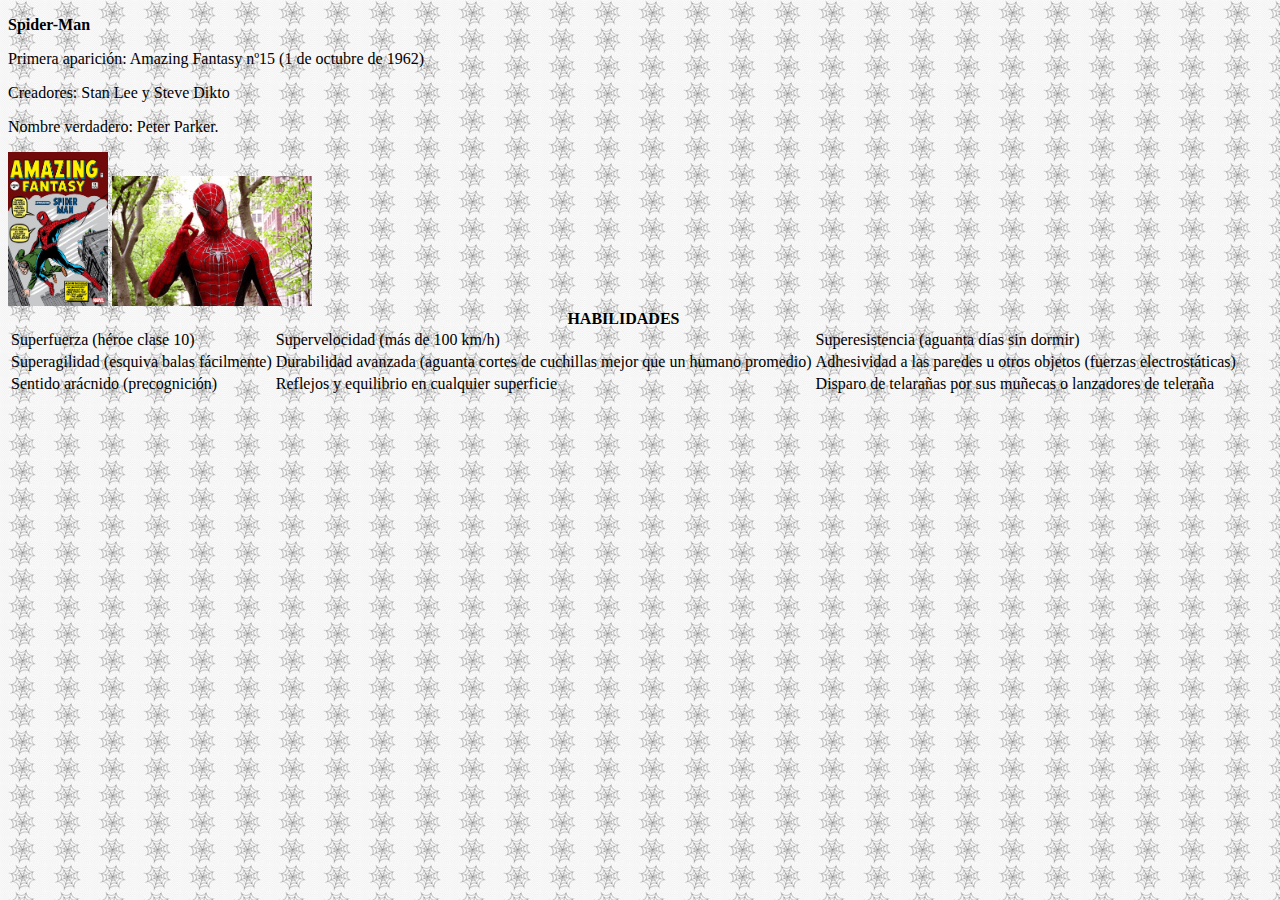
<file: index.html>
<!DOCTYPE html>
<html lang="es">
<head>
  <meta charset="utf-8">
  <title>Spider-Man</title>
  <meta name="viewport" content="width=device-width, initial-scale=1.0">
  <link rel="stylesheet" href="estilo.css">
</head>

<body>
  <p><strong>Spider-Man</strong></p>
  <p>Primera aparición: Amazing Fantasy nº15 (1 de octubre de 1962)</p>
  <p>Creadores: Stan Lee y Steve Dikto</p>
  <p>Nombre verdadero: Peter Parker.</p>
  <img src="imagenes/spiderman comic.jpg" alt="Spider-Man"
  width="100">
  <img src="imagenes/spiderman gif.gif"
  width="200">
  
  <table>
    <caption><strong>HABILIDADES</strong></caption>
    <tr>
      <td>Superfuerza (héroe clase 10)</td>
      <td>Supervelocidad (más de 100 km/h)</td>
      <td>Superesistencia (aguanta días sin dormir)</td>
    </tr>
    <tr>
      <td>Superagilidad (esquiva balas fácilmente)</td>
      <td>Durabilidad avanzada (aguanta cortes de cuchillas mejor que un humano promedio)</td>
      <td>Adhesividad a las paredes u otros objetos (fuerzas electrostáticas)</td>
    </tr>
    <tr>
      <td>Sentido arácnido (precognición)</td>
      <td>Reflejos y equilibrio en cualquier superficie</td>
      <td>Disparo de telarañas por sus muñecas o lanzadores de teleraña</td>
    </tr>
  </table>
</body>
</html>
</file>
<file: estilo.css>
body{
 background: url(IMÁGENES/spiderweb.jpg );
 background-color:  lightgrey;
}
</file>
